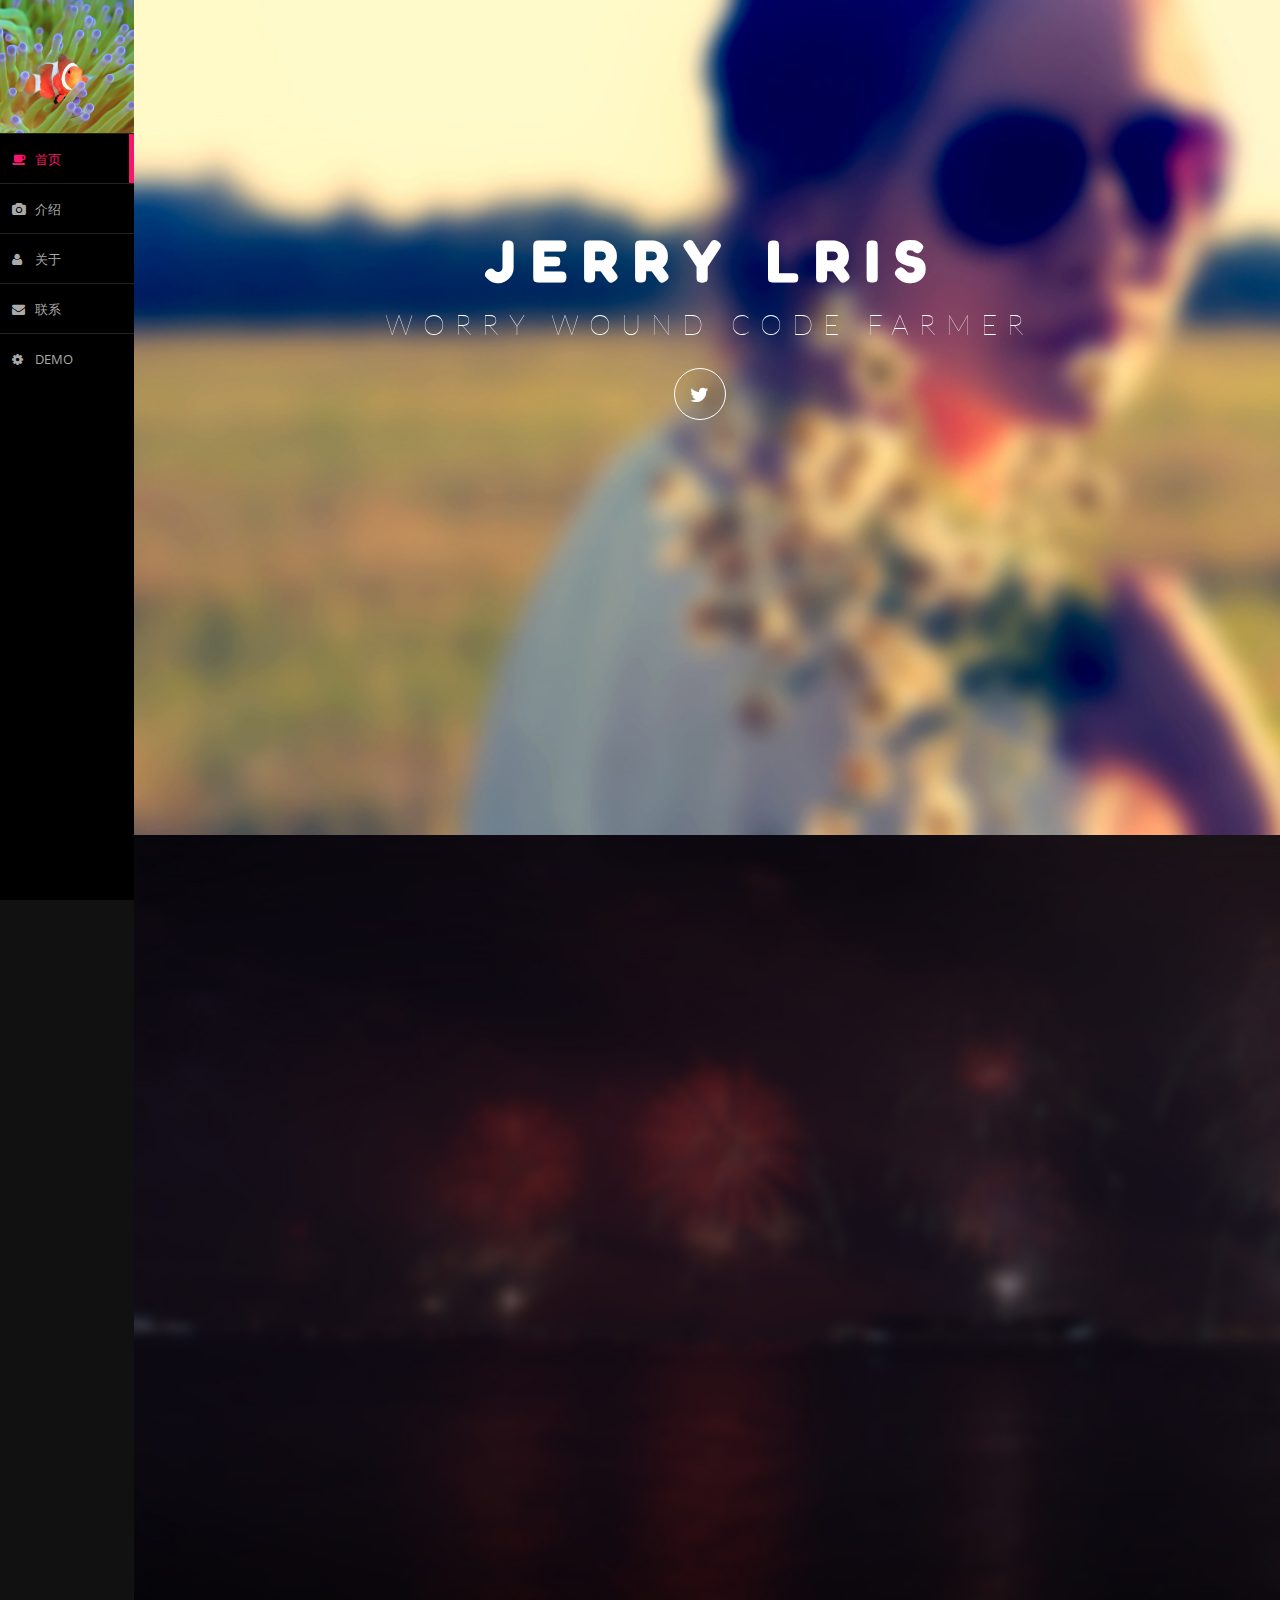
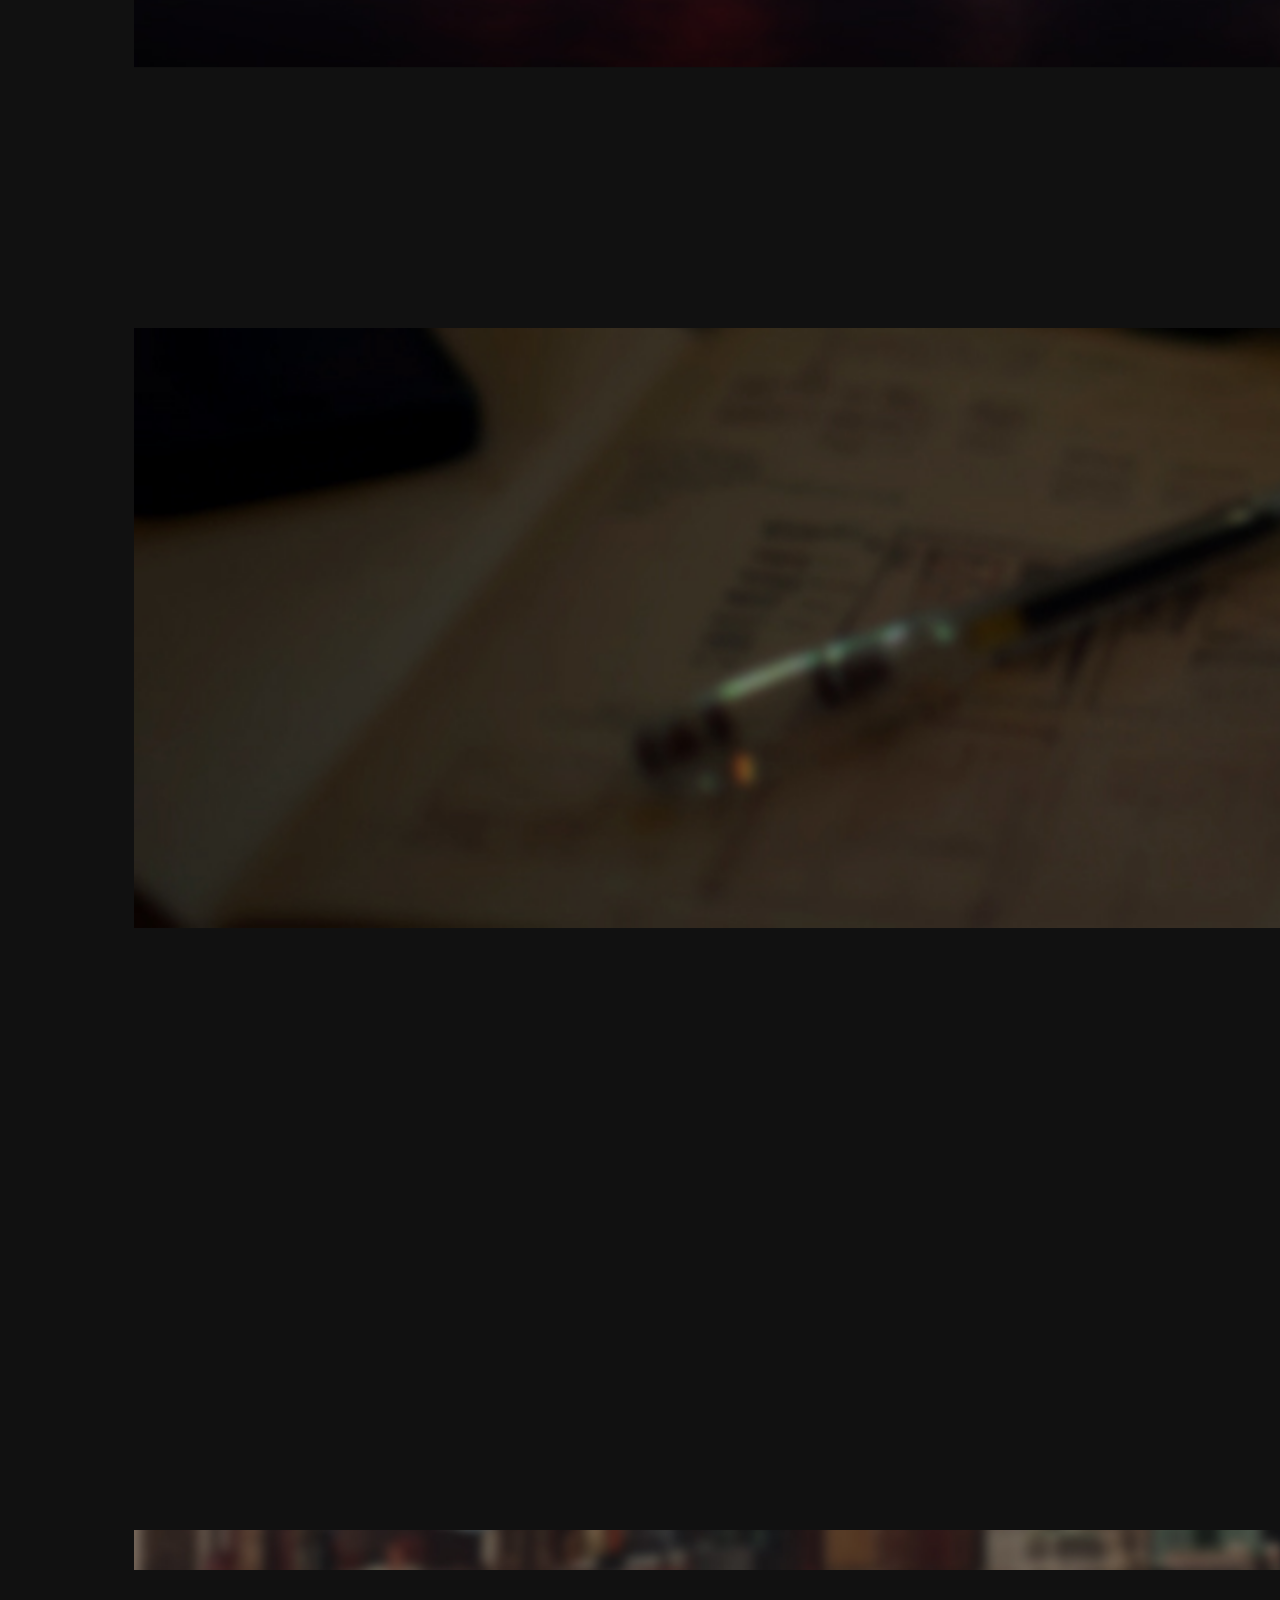
<file: webs/lris-ain/src/main/webapp/index.html>
<!DOCTYPE html>
<!--[if lt IE 7]>      <html class="no-js lt-ie9 lt-ie8 lt-ie7"> <![endif]-->
<!--[if IE 7]>         <html class="no-js lt-ie9 lt-ie8"> <![endif]-->
<!--[if IE 8]>         <html class="no-js lt-ie9"> <![endif]-->
<!--[if gt IE 8]><!--> <html class="no-js"> <!--<![endif]-->
    <head>
        <meta charset="utf-8">
        <meta http-equiv="X-UA-Compatible" content="IE=edge,chrome=1">
        <title></title>
        <meta name="description" content="">
        <meta name="viewport" content="width=device-width">

        <link rel="stylesheet" href="css/bootstrap.min.css">
        <link rel="stylesheet" href="css/bootstrap-responsive.min.css">
        <link rel="stylesheet" href="css/font-awesome.min.css">
        <link rel="stylesheet" href="css/isotope.css">
        <link rel="stylesheet" href="css/main.css">
		
		<!-- sample color stylesheet 
		<link rel="stylesheet" href="css/color/blue.css">
		-->
		
        <!-- favicon -->
        <link rel="icon" type="image/png" href="favicon.png" />

		<!-- Google fonts -->

        <link href='http://fonts.googleapis.com/css?family=Open+Sans:400,300,700' rel='stylesheet' type='text/css'>
        <link href='http://fonts.googleapis.com/css?family=Fredoka+One' rel='stylesheet' type='text/css'>
		<link href='http://fonts.googleapis.com/css?family=Lato:100' rel='stylesheet' type='text/css'>

        <script src="js/vendor/modernizr-2.6.2-respond-1.1.0.min.js"></script>
		
		<script src="js/vendor/jquery-1.9.1.min.js"></script>
        <script>window.jQuery || document.write('<script src="js/vendor/jquery-1.9.1.min.js"><\/script>')</script>

    </head>
    <body data-spy="scroll" data-target=".navbar">

        <div class="navbar affix main-trend-navbar">
            <div class="navbar-inner">
                <img src="img/sample_guy.jpg" class="profile-pic"/>
                <a href="#" class="small-nav-toggle"><i class="fa fa-bars"></i></a>
                <div style="clear:both"></div>
                 <ul class="nav option-set scroll-link">
                    <li><a href="#home"><i class="fa fa-coffee"></i> 首页</a></li><li>
                    <a href="#portfolio"><i class="fa fa-camera"></i> 介绍</a></li><li>
                    <a href="#about"><i class="fa fa-user"></i> 关于</a></li><li>
                    <a href="#contact"><i class="fa fa-envelope"></i> 联系</a></li>
                 </ul>
				 
				 <!-- DEMO START -->
				 <ul class="nav demo-nav">
                    <li><a href="#demo-content" id="demo-toggle"><i class="fa fa-gear"></i> Demo</a></li>
				 </ul>
				 <div class="demo-area">
					 <span class="demo-msg">Demo Colors:
					 </span>
					 <a href="#" style="background:#f8166c" data-color="pink"></a>
					 <a href="#" style="background:#68a0f5" data-color="blue"></a>
					 <a href="#" style="background:#32d436" data-color="green"></a>
					 <a href="#" style="background:#d5c013" data-color="gold"></a>
					 <a href="#" style="background:#4cb89b" data-color="teal"></a>
					 <a href="#" style="background:#fe2525" data-color="red"></a>
				 </div>
				<script>
				function change_color(color){
					var doc = document; // shortcut
					var head  = doc.getElementsByTagName('head')[0];
					var link  = doc.createElement('link');
					link.rel  = 'stylesheet';
					link.type = 'text/css';
					link.href = 'css/color/'+color+'.css';
					link.media = 'all';
					head.appendChild(link);
				}
				$('.demo-area a').click(function(e){
					e.preventDefault();
					change_color($(this).attr("data-color"));
					$('.demo-area').slideUp(150);
				});
				$('#demo-toggle').click(function(e){
					e.preventDefault();
					$('.demo-area').slideToggle(150);
				});
				</script>
				<style>
					.demo-area a{
						width: 17px;
						height: 17px;
						display: inline-block;
						margin: 1px 6px 1px 0;
						border-radius: 2px;
						border: 2px solid #f6f6f6;
						border: 2px solid transparent;
						transition: 150ms all;
						-o-transition: 150ms all;
						-moz-transition: 150ms all;
						-webkit-transition: 150ms all;
					}
					.demo-area a:hover{
						opacity: 0.9;
						border-color: rgba(0,0,0,0.4);
					}
					.demo-area a:active{
						box-shadow: none;
					}
					span.demo-msg{
						font-size: 10px;
						text-transform: uppercase;
						font-weight: bold;
						display: block;
						color: #aaa;
					}
					.demo-area{
						display: none;
						margin: 10px 12px 5px 12px;
					}
					@media(max-width: 767px){
						.demo-area, .demo-nav{
							display: none !important;							
						}
					}
				</style>
				<!-- DEMO END -->

            </div>
			
        </div>
		
		<!-- home begins -->
        <div id="home" class="content-section masthead-content">
            <div class="main-masthead">
                <div class="container masthead-container text-center">
                    <h1 class="intro-text">Jerry Lris</h1>
                    <h2 class="intro-secondary">Worry Wound Code Farmer</h2>
                    <div class="social-icons">
                        <a href="https://www.baidu.com/" class="btn btn-round btn-clear"><i class="fa fa-twitter"></i>
                    	</a>
                </div>
                </div>
                <img class="masthead-image parallax" src="img/main1.jpg">
            </div>
        </div>
		<!-- home ends -->
		
		<!-- portfolio begins -->
        <div class="content-section" id="portfolio">
            <div class="container">
                <h1>Portfolio</h1>
                <ul class="nav option-isotope" data-option-key="filter">
                    <li>
                        <a href="#show-all" data-option-value="*" class="selected btn btn-clear">All
                        </a>
                    </li>
                    <li>
                        <a href="#" data-option-value=".category-1" class="btn btn-clear">Photo
                        </a>
                    </li>
                    <li>
                        <a href="#" data-option-value=".category-2" class="btn btn-clear">Gallery
                        </a>
                    </li>
                    <li>
                        <a href="#" data-option-value=".category-3" class="btn btn-clear">Video
                        </a>
                    </li>
                </ul>
                <div id="container-isotope" class="super-list clearfix">
                    <a href="project_image_1.html" class="element category-1">
                        <img src="img/portfolio/1_thumb.jpg" class="portfolio-image" alt="portfolio image"/>
                        <span class="portfolio-text">
                            <h3>Affliction
                            </h3>
                            <span><i class="fa fa-tag"></i>Photo
                            </span>
                            <p>Lorem ipsum dolor site amet con, sectetur adipiscing elit.
                            </p>
                        </span>
                    </a>
                    
                    <a href="project_carousel_2.html" class="element category-2">
                        <img src="img/portfolio/2_thumb.jpg" class="portfolio-image" alt="portfolio image"/>
                        <span class="portfolio-text">
                            <h3>Cascade
                            </h3>
                            <span><i class="fa fa-tag"></i>Gallery
                            </span>
                            <p>Lorem ipsum dolor site amet con, sectetur adipiscing elit.
                            </p>
                        </span>
                    </a>
                    
                    <a href="project_video_3.html" class="element category-3">
                        <img src="img/portfolio/3_thumb.jpg" class="portfolio-image" alt="portfolio image"/>
                        <span class="portfolio-text">
                            <h3>Concept
                            </h3>
                            <span><i class="fa fa-tag"></i>Video
                            </span>
                            <p>Lorem ipsum dolor site amet con, sectetur adipiscing elit.
                            </p>
                        </span>
                    </a>
                    
                    <a href="project_carousel_4.html" class="element category-2">
                        <img src="img/portfolio/4_thumb.jpg" class="portfolio-image" alt="portfolio image"/>
                        <span class="portfolio-text">
                            <h3>Amorphous
                            </h3>
                            <span><i class="fa fa-tag"></i>Gallery
                            </span>
                            <p>Lorem ipsum dolor site amet con, sectetur adipiscing elit.
                            </p>
                        </span>
                    </a>
                    
                    <a href="project_image_5.html" class="element category-1">
                        <img src="img/portfolio/5_thumb.jpg" class="portfolio-image" alt="portfolio image"/>
                        <span class="portfolio-text">
                            <h3>Ethereal
                            </h3>
                            <span><i class="fa fa-tag"></i>Photo
                            </span>
                            <p>Lorem ipsum dolor site amet con, sectetur adipiscing elit.
                            </p>
                        </span>
                    </a>
                    
                    <a href="project_video_6.html" class="element category-3">
                        <img src="img/portfolio/6_thumb.jpg" class="portfolio-image" alt="portfolio image"/>
                        <span class="portfolio-text">
                            <h3>Halcyon
                            </h3>
                            <span><i class="fa fa-tag"></i>Video
                            </span>
                            <p>Lorem ipsum dolor site amet con, sectetur adipiscing elit.
                            </p>
                        </span>
                    </a>
                    
                    <a href="project_image_7.html" class="element category-1">
                        <img src="img/portfolio/7_thumb.jpg" class="portfolio-image" alt="portfolio image"/>
                        <span class="portfolio-text">
                            <h3>Horizons
                            </h3>
                            <span><i class="fa fa-tag"></i>Photo
                            </span>
                            <p>Lorem ipsum dolor site amet con, sectetur adipiscing elit.
                            </p>
                        </span>
                    </a>
                    
                    <a href="project_video_8.html" class="element category-3">
                        <img src="img/portfolio/8_thumb.jpg" class="portfolio-image" alt="portfolio image"/>
                        <span class="portfolio-text">
                            <h3>Nebulous
                            </h3>
                            <span><i class="fa fa-tag"></i>Video
                            </span>
                            <p>Lorem ipsum dolor site amet con, sectetur adipiscing elit.
                            </p>
                        </span>
                    </a>
                    
                    <a href="project_image_9.html" class="element category-1">
                        <img src="img/portfolio/9_thumb.jpg" class="portfolio-image" alt="portfolio image"/>
                        <span class="portfolio-text">
                            <h3>Resonance
                            </h3>
                            <span><i class="fa fa-tag"></i>Photo
                            </span>
                            <p>Lorem ipsum dolor site amet con, sectetur adipiscing elit.
                            </p>
                        </span>
                    </a>
                    
                    <a href="project_carousel_10.html" class="element category-2">
                        <img src="img/portfolio/10_thumb.jpg" class="portfolio-image" alt="portfolio image"/>
                        <span class="portfolio-text">
                            <h3>Symphony
                            </h3>
                            <span><i class="fa fa-tag"></i>Gallery
                            </span>
                            <p>Lorem ipsum dolor site amet con, sectetur adipiscing elit.
                            </p>
                        </span>
                    </a>
                    
                    <a href="project_carousel_11.html" class="element category-2">
                        <img src="img/portfolio/11_thumb.jpg" class="portfolio-image" alt="portfolio image"/>
                        <span class="portfolio-text">
                            <h3>Insouciance
                            </h3>
                            <span><i class="fa fa-tag"></i>Gallery
                            </span>
                            <p>Lorem ipsum dolor site amet con, sectetur adipiscing elit.
                            </p>
                        </span>
                    </a>
                    
                    <a href="project_video_12.html" class="element category-3">
                        <img src="img/portfolio/12_thumb.jpg" class="portfolio-image" alt="portfolio image"/>
                        <span class="portfolio-text">
                            <h3>Vestige
                            </h3>
                            <span><i class="fa fa-tag"></i>Video
                            </span>
                            <p>Lorem ipsum dolor site amet con, sectetur adipiscing elit.
                            </p>
                        </span>
                    </a>
                </div>
            </div>
            <img class="masthead-image parallax" src="img/main2.jpg">
		</div>
		<!-- portfolio ends -->
		
		<!-- about begins -->
		<div class="content-section" id="about">
            <div class="container">
                <h1>About</h1>
                <p class="medium-text">
                My name is Johnny Doe. I am a <strong>web designer and graphic artist</strong>. I have a passion for creating beautiful designs. I'm always building new and exciting things for the web. I help companies and clients build successful online identities using creativity and innovation.
                </p>
                <div class="row-fluid">
                    <div class="span7">
                        <h3 class="main-color">Employment</h3>
                        
                        <div class="row-employment">
                            <h4 class="thin-title">Web Designer, ThemeForest</h4>
                            <strong class="about-meta"><i class="fa fa-calendar"></i>Dec 2012 - July 2013</strong>
                            <p>Created design solutions that had a high visual impact. Design decisions involved listening to clients and understanding their needs before making design decisions. Produced variety of graphics to communicate a better corporate identity.
                            </p>
                        </div>
                        <div class="row-employment">
                            <h4 class="thin-title">Digital Artist, GraphicRiver</h4>
                            <strong class="about-meta"><i class="fa fa-calendar"></i>Dec 2012 - July 2013</strong>
                            <p>Created design solutions that had a high visual impact. Design decisions involved listening to clients and understanding their needs before making design decisions. Produced variety of graphics to communicate a better corporate identity.
                            </p>
                        </div>
                        <div class="row-employment">
                            <h4 class="thin-title">Animator, VideoHive</h4>
                            <strong class="about-meta"><i class="fa fa-calendar"></i>Dec 2012 - July 2013</strong>
                            <p>Created design solutions that had a high visual impact. Design decisions involved listening to clients and understanding their needs before making design decisions. Produced variety of graphics to communicate a better corporate identity.
                            </p>
                        </div>
						<div class="row-employment">
                            <h4 class="thin-title">Musician, AudioJungle</h4>
                            <strong class="about-meta"><i class="fa fa-calendar"></i>Dec 2012 - July 2013</strong>
                            <p>Created design solutions that had a high visual impact. Design decisions involved listening to clients and understanding their needs before making design decisions. Produced variety of graphics to communicate a better corporate identity.
                            </p>
                        </div>
                    </div>
                    <div class="span4 offset1">
                       	<h3 class="main-color">Skills</h3>
                        <div>
                            <div class="progress">
                              <div class="bar" style="width: 90%">
                                <span>HTML</span>
                              </div>
                            </div>
                            <div class="progress">
                              <div class="bar" style="width: 50%">
                                <span>CSS3</span>
                              </div>
                            </div>
                            <div class="progress">
                              <div class="bar" style="width: 60%">
                                  <span>JQuery</span>
                              </div>
                            </div>
                            <div class="progress">
                              <div class="bar" style="width: 70%">
                                  <span>UI/UX</span>
                              </div>
                            </div>
                            <div class="progress">
                                <div class="bar" style="width: 55%">
                                    <span>Photoshop</span>
                                </div>
                            </div>
                            <div class="progress">
                              <div class="bar" style="width: 50%">
                                    <span>Wordpress</span>
                                </div>
                            </div>
                        </div>

                        <h3 class="main-color">Education</h3>
						<div>
							<div class="row-edu">
								<h4 class="thin-title">Bachelor's Degree</h4>
								<strong class="about-meta">University of Toronto, 2013</strong>
							</div>
							<div class="row-edu">
								<h4 class="thin-title">Art Certificate</h4>
								<strong class="about-meta">Multimedia Instituion, 2011</strong>
							</div>
						</div>
						<h3 class="main-color">Testimonials</h3>

						<div id="testimonials_carousel" class="carousel slide">
						  <div class="carousel-inner">
							<div class="item active">
							  <blockquote>John Doe is a great guy to work with. Constantly reliable and efficient. A++.
								<small>Bob Smith</small>
							  </blockquote>
							</div>
							<div class="item">
							  <blockquote>Delivered results immediately. Impeccable attention to detail.
								<small>Jane Smith</small>
							  </blockquote>
							</div>
							<div class="item">
							  <blockquote>Great doing business with you! Absolutely totally satisfied in every way.
								<small>Mr Boss</small>
							  </blockquote>
							</div>
						  </div>
						  <ol class="carousel-indicators testimonials">
							<li data-target="#testimonials_carousel" data-slide-to="0" class="active"></li>
							<li data-target="#testimonials_carousel" data-slide-to="1" class=""></li>
							<li data-target="#testimonials_carousel" data-slide-to="2" class=""></li>
						  </ol>
						</div>
                    </div>
                </div> 
				
            </div>
            <img class="masthead-image parallax" src="img/main3.jpg">
		</div>
		<!-- about ends -->
		
		<!-- contact begins -->
		<div class="content-section" id="contact">
            <div class="container">
                <h1>Contact</h1>
                <div clas="row-fluid">
                    <iframe  class="google-maps-embed" frameborder="0" scrolling="no" marginheight="0" marginwidth="0" src=""></iframe>
                </div>
                <br>
                <div class="row-fluid">
					
                    <div class="span5">
                        <h3 class="main-color">Personal Info</h3>
                        <p class="medium-text">
                            <i class="fa fa-user h4-icon"></i> John Doe
                        <br>
                            <i class="fa fa-phone h4-icon"></i> 222-222-2222
                        <br>
                            <i class="fa fa-home h4-icon"></i> 123 Street, City Address
                        <br>
                            <i class="fa fa-envelope h4-icon"></i> JohnnyDoe@Example.com
                        <br>
                            <i class="fa fa-facebook h4-icon"></i> facebook.com/JohnDoe
                        <br>
                            <i class="fa fa-twitter h4-icon"></i> @MyTwitter
                        </p>
                    </div>
                    <div class="span7">
                         <h3 class="main-color">Email Me</h3>
                         <form class="contact_form" id="contact_form">
                            <div class="contact-row">
                                  <i class="fa fa-user"></i>
                                  <input type="text" id="fname" placeholder="Name">
                            </div>
                            <div class="contact-row">
                                  <i class="fa fa-envelope"></i>
                                  <input type="text" id="email" placeholder="Email">      
                            </div> 
                            <div class="contact-row">
                                  <i class="fa fa-comment"></i>
                                  <textarea id="message" name="message" placeholder="Message"></textarea>
                            </div>
                            <button type="submit" id="submit_contact_info" class="btn btn-primary btn-large btn-clear">Send message <i class="fa fa-envelope"></i></button>
                        </form>
                        <div class="alert-success alert">
                                Thank you for your message! I will get back to you as soon as possible.
                            </div>
                            <div class="alert-error alert">
                                Sorry, your message was not sent successfully.
                            </div>
                    </div>
				</div>
                <br>
                <br>
                <br>
                <br>
                <strong>&copy; Copyright 2013 Trends HTML Template
                </strong>
            </div>
            <img class="masthead-image parallax" src="img/main4.jpg">
		</div>
		<!-- contact ends -->
		
        <div class="overlay"></div>
        <div class="portfolio-overlay">
        </div>
       
        <script src="js/vendor/bootstrap.min.js"></script>
        <script src="js/vendor/jquery.ui.ease.js"></script>
        <script src="js/vendor/jquery.isotope.min.js"></script>
        <!--[if lte IE 9]>
            <script src="js/ie.js"></script>
        <![endif]-->
        <script src="js/main.js"></script>
        
    </body>
</html>
</file>
<file: webs/lris-ain/src/main/webapp/css/isotope.css>
/* ISOTOPE Defaults */

.isotope-item {
  z-index: 2;
}

.isotope-hidden.isotope-item {
  pointer-events: none;
  z-index: 1;
}

/**** Isotope CSS3 transitions ****/

.isotope,
.isotope .isotope-item {
  -webkit-transition-duration: 0.8s;
     -moz-transition-duration: 0.8s;
      -ms-transition-duration: 0.8s;
       -o-transition-duration: 0.8s;
          transition-duration: 0.8s;
}

.isotope {
  -webkit-transition-property: height, width;
     -moz-transition-property: height, width;
      -ms-transition-property: height, width;
       -o-transition-property: height, width;
          transition-property: height, width;
}

.isotope .isotope-item {
  -webkit-transition-property: -webkit-transform, opacity;
     -moz-transition-property:    -moz-transform, opacity;
      -ms-transition-property:     -ms-transform, opacity;
       -o-transition-property:      -o-transform, opacity;
          transition-property:         transform, opacity;
}

/**** disabling Isotope CSS3 transitions ****/

.isotope.no-transition,
.isotope.no-transition .isotope-item,
.isotope .isotope-item.no-transition {
  -webkit-transition-duration: 0s;
     -moz-transition-duration: 0s;
      -ms-transition-duration: 0s;
       -o-transition-duration: 0s;
          transition-duration: 0s;
}

/* End: Recommended Isotope styles */



/* disable CSS transitions for containers with infinite scrolling*/
.isotope.infinite-scrolling {
  -webkit-transition: none;
     -moz-transition: none;
      -ms-transition: none;
       -o-transition: none;
          transition: none;
}

/**** Isotope styles ****/

/* required for containers to inherit vertical size from window */
html,
body {
  height: 100%;
}

#container {
  border: 1px solid #666;
  padding: 5px;
  margin-bottom: 20px;
}

.element {
  width: 110px;
  height: 110px;
  margin: 5px;
  float: left;
  overflow: hidden;
  position: relative;
  background: #888;
  color: #222;
  -webkit-border-top-right-radius: 1.2em;
      -moz-border-radius-topright: 1.2em;
          border-top-right-radius: 1.2em;
}

.element.alkali          { background: #F00; background: hsl(   0, 100%, 50%); }
.element.alkaline-earth  { background: #F80; background: hsl(  36, 100%, 50%); }
.element.lanthanoid      { background: #FF0; background: hsl(  72, 100%, 50%); }
.element.actinoid        { background: #0F0; background: hsl( 108, 100%, 50%); }
.element.transition      { background: #0F8; background: hsl( 144, 100%, 50%); }
.element.post-transition { background: #0FF; background: hsl( 180, 100%, 50%); }
.element.metalloid       { background: #08F; background: hsl( 216, 100%, 50%); }
.element.other.nonmetal  { background: #00F; background: hsl( 252, 100%, 50%); }
.element.halogen         { background: #F0F; background: hsl( 288, 100%, 50%); }
.element.noble-gas       { background: #F08; background: hsl( 324, 100%, 50%); }

.element .symbol {
  left: 0.2em;
  top: 0.4em;
  font-size: 3.8em;
  line-height: 1.0em;
  color: #FFF;
}
.element.large .symbol {
  font-size: 4.5em;
}

.element.fake .symbol {
  color: #000;
}

.element .name {
  left: 0.5em;
  bottom: 1.6em;
  font-size: 1.05em;
}

.element .weight {
  font-size: 0.9em;
  left: 0.5em;
  bottom: 0.5em;
}

.element .number {
  font-size: 1.25em;
  font-weight: bold;
  color: hsla(0,0%,0%,.5);
  right: 0.5em;
  top: 0.5em;
}

.variable-sizes .element.width2 { width: 230px; }

.variable-sizes .element.height2 { height: 230px; }

.variable-sizes .element.width2.height2 {
  font-size: 2.0em;
}

.element.large,
.variable-sizes .element.large,
.variable-sizes .element.large.width2.height2 {
  font-size: 3.0em;
  width: 350px;
  height: 350px;
  z-index: 100;
}

.clickable .element:hover {
  cursor: pointer;
}

.clickable .element:hover h3 {
  text-shadow:
    0 0 10px white,
    0 0 10px white
  ;
}

.clickable .element:hover h2 {
  color: white;
}

/**** Example Options ****/

#options {
  padding-bottom: 1.0em;
}

#options h3 {
  margin-bottom: 0.2em;
  font-size: 15px;
}

#options h4 { 
  font-weight: bold;
}

#options ul {
  margin: 0;
  list-style: none;
}

#options ul ul {
  margin-left: 1.5em;
}

#options li {
  float: left;
  margin-bottom: 0.2em;
}

#options li a {
  display: block;
  padding: 0.4em 0.5em;
  background-color: #DDD;
  color: #222;
  font-weight: bold;
  text-shadow: 0 1px hsla( 0, 0%, 100%, 0.5 );
  background-image: -webkit-linear-gradient( top, hsla( 0, 0%, 100%, 0.5 ), hsla( 0, 0%, 100%, 0.0 ) );
  background-image:    -moz-linear-gradient( top, hsla( 0, 0%, 100%, 0.5 ), hsla( 0, 0%, 100%, 0.0 ) );
  background-image:     -ms-linear-gradient( top, hsla( 0, 0%, 100%, 0.5 ), hsla( 0, 0%, 100%, 0.0 ) );
  background-image:      -o-linear-gradient( top, hsla( 0, 0%, 100%, 0.5 ), hsla( 0, 0%, 100%, 0.0 ) );
  background-image:         linear-gradient( top, hsla( 0, 0%, 100%, 0.5 ), hsla( 0, 0%, 100%, 0.0 ) );
}

#options li a:hover {
  background-color: #5BF;
}

#options li a:active {
  background-color: #39D;
  -webkit-box-shadow: inset 0 2px 8px hsla( 0, 0%, 0%, 0.6 );
     -moz-box-shadow: inset 0 2px 8px hsla( 0, 0%, 0%, 0.6 );
       -o-box-shadow: inset 0 2px 8px hsla( 0, 0%, 0%, 0.6 );
          box-shadow: inset 0 2px 8px hsla( 0, 0%, 0%, 0.6 );
}

#options li a {
  border-left:  1px solid hsla( 0, 0%, 100%, 0.3 );
  border-right: 1px solid hsla( 0, 0%,   0%, 0.2 );
}

#options li:first-child a {
  border-radius: 7px 0 0 7px;
  border-left: none;
}

#options li:last-child a {
  border-radius: 0 7px 7px 0;
}

#options li a.selected {
  background-color: #13F;
  text-shadow: none;
  color: white;
}

/* Combination filter options*/

#options .option-combo {
  display: inline-block;
  float: left;
  margin-right: 10px;
}

#options .option-combo ul {
  margin-right: 20px;
  display: inline-block;
}

#options .option-combo h2,
#options .option-combo h4 {
  line-height: 34px;
  margin-bottom: 0;
  margin-right: 5px;
  display: inline-block;
  vertical-align: top;
}

/* Color shapes */

.color-shape {
  width: 70px;
  height: 70px;
  margin: 5px;
  float: left;
}
 
.color-shape.round {
  -webkit-border-radius: 35px;
     -moz-border-radius: 35px;
          border-radius: 35px;
}
 
.color-shape.big.round {
  -webkit-border-radius: 75px;
     -moz-border-radius: 75px;
          border-radius: 75px;
}
 
.color-shape.red { background: red; }
.color-shape.blue { background: blue; }
.color-shape.yellow { background: yellow; }
 
.color-shape.wide, .color-shape.big { width: 150px; }
.color-shape.tall, .color-shape.big { height: 150px; }

.color-shape a {
  display: block;
  height: 100%;
}

.color-shape a:hover {
  background: white;
  background: hsla( 0, 0%, 100%, 0.5 );
}

/**** Horizontal ****/

.horizontal #container {
  height: 80%;
}

#copy {
  max-width: 640px;
}

/**** Photo demo ****/

.photos .photo {
  width: 320px;
  margin: 5px;
  float: left;
}

.photos .photo img {
  display: block;
  width: 100%;
}

#content {
  margin-left: 210px;
}

.demos #content {
  height: 100%;
}

/**** Docs ****/

.docs #content {
  max-width: 640px;
}

.docs #content a:hover {
  border-bottom: 1px dotted;
}

/**** Doc page nav ****/



#site-nav {
  width: 200px;
  position: absolute;
  left: 10px;
  top: 0px;
  padding-top: 20px;
  font-size: 12px;
}

#site-nav h1 {
  font-size: 24px;
  margin-bottom: 0.5em;
  margin-top: 0;
  font-weight: bold;
  font-family: 'Helvetica Neue', Arial, sans-serif;
}

#site-nav h2 {
  font-size: 17px;
  font-weight: normal;
  margin: 0 0 0.3em;
  border-top: none;
}

#site-nav h1 a { color: #4FB; }
#site-nav h1 a:hover { color: #4BF; }

#site-nav ul {
  list-style: none;
  margin: 0 0 1.0em;
  font-weight: bold;
}

#site-nav ul ul { margin-bottom: 0; }

#site-nav ul a {
  display: block;
  border: none;
  padding: 1px 5px;
}

#site-nav ul .current a {
  background: hsla( 0, 0%, 0%, 0.3 );
  color: #1BF;
}
#site-nav ul a:hover,
#site-nav ul .current a:hover { color: white; }
  
#site-nav ul .current .toc a {
  font-size: 12px;
  padding-left: 1.2em;
  font-weight: normal;
}

/**** Doc content ****/

.docs #content h2 {
  border-top: 1px solid #333;
  padding-top: 0.8em;
  margin-bottom: 0.8em;
}

.docs #content h2:target { 
  padding: 10px;
  background: white;
  color: #222;
}

.docs #content h3 {
  color: #FEC;
  background: hsla( 0, 0%, 75%, 0.05 );
  padding: 2px 0.5em;
  margin-bottom: 0.5em;
  font-size: 1.15em;
}

.docs #content h4 {
  margin-bottom: 0.5em;
  font-size: 14px;
}


footer {
  font-size: 12px;
  font-style: italic;
  border-top: 1px solid #333;
  padding: 0.8em 0;
}

pre {
  padding: 10px;
}

pre, code {
  background: black;
  color: white;
  font-family: 'Monaco', monospace, sans-serif;
}

#content code {
  font-size: 12px;
}

#content pre {
  line-height: 1.6em;
}

h3#options {
  padding-bottom: 0;
}

.option-def dl dt,
.option-def dl dd {
  float: left;
  padding: 0 1.2em;;
  background: #161616;
  line-height: 36px;
  height: 36px;
}

.option-def dl.header dt,
.option-def dl.header dd {
  background: #444;
}

.option-def dl .option-type {
  font-size: 13px;
  color: #AAA;
  font-style: italic;
}

.option-def dl dd {
  border-left: 1px solid #222;
}

/* Tagline */

.docs .tagline {
  font-size: 22px;
  font-weight: 300;
}

/* as-is from MIT */

.docs .as-is {
  font-size: 95%;
}

/* Commercial license blurb */

.docs #commercial {
  background: white;
  padding: 10px;
  font-size: 14px;
  color: #1F1F1D;
}

.docs #commercial a { font-weight: bold;}

/**** Pygments ****/

code .s1,
code .s { color: #78BD55; } /* string */
code .mi, /* integer */
code .cp, /* doctype */
code .kc { color: #5298D4; } /*boolean*/
code .k { color: #E39B79; } /* keyword */
code .kd, /* storage */
code .na { color: #A9D866; } /* markup attribute */
code .p  { color: #EDB; } /* punctuation */
code .o  { color: #F63; }   /* operator */
code .nb { color: #AA97AC;} /* support */

/* comment */
code .c,
code .c1 { color: #666; font-style: italic; }

code .nt { color: #A0C8FC; } /* Markup open tag */

code .nf { color: #9EA8B8; } /* css id */
code .nc { color: #A78352; }  /* CSS class */
code .m  { color: #DE8E50; } /* CSS value */
code .nd { color: #9FAD7E; } /* CSS pseudo selector */



/**** Super list ****/


/**** Sites using Isotope ****/

#sites h2 {
  display: none;
  padding: 0.4em;
  line-height: 32px;
  margin-bottom: 0.4em;
  -webkit-transition: background-color 0.8s;
     -moz-transition: background-color 0.8s;
       -o-transition: background-color 0.8s;
          transition: background-color 0.8s;
}

#sites h2 img {
  display: inline-block;
  margin-right: 0.4em;
  vertical-align: bottom;
}

#sites h2.loading {
  background: white;
  color: #222;
}
#sites h2.error {
  background: red;
  color: #222;
}


#sites ul {
  margin: 0;
}

.super-list .example {
  list-style: none;
  float: left;
  width: 230px;
  margin: 5px;
}

.super-list .example a,
.super-list .example b,
.super-list .example img {
  display: block;
}

.super-list .example img { width: 100%; }

.super-list .example a {
  background: #1F1E1D;
}

.super-list .example a:hover {
  background: white;
  color: #111;
}

.super-list .example b { 
  font-weight: bold;
  line-height: 1.3em;
  padding: 3px;
  padding-top: 8px;
}

.super-list .link {
  float: left;
  position: relative;
  font-size: 24px;
  line-height: 1.2em;
  font-weight: 300;
  margin: 5px;
}

.super-list .link {
  width: 230px;
  height: 110px;
}

.super-list .link a {
  display: block;
  padding: 10px;
  padding-left: 65px;
  height: 90px;
  background: #1F1E1D;
  color: #FE5;
  -webkit-border-radius: 14px;
     -moz-border-radius: 14px;
          border-radius: 14px;
}

.super-list .link a:before {
  content: '➔';
  font-size: 70px;
  position: absolute;
  top: 30px;
  left: 5px;
  -webkit-transform: rotate(90deg);
     -moz-transform: rotate(90deg);
      -ms-transform: rotate(90deg);
       -o-transform: rotate(90deg);
          transform: rotate(90deg);
}

.super-list .link.away a:before {
  top: 25px;
  left: 0px;
  -webkit-transform: rotate(-45deg);
     -moz-transform: rotate(-45deg);
      -ms-transform: rotate(-45deg);
       -o-transform: rotate(-45deg);
          transform: rotate(-45deg);
}

.super-list .link a:hover {
  background: #E58;
  color: white;
}

.super-list .feature .name {
  bottom: auto;
  top: 140px;
  left: 18px;
  font-size: 20px;
}

/**** BIG Graph ****/

.big-graph {
  background: white;
  height: 600px;
  margin: 20px auto;
}

.big-graph .project {
  width: 45px;
  height: 45px;
  float: left;
}

.big-graph .project .icon {
  pointer-events: none;
  width: 31px;
  height: 31px;
  background: white;
  margin-left: 7px;
  -webkit-transition: -webkit-transform 0.25s;
     -moz-transition: -moz-transform    0.25s;
      -ms-transition: -ms-transform     0.25s;
       -o-transition: -o-transform      0.25s;
          transition: transform         0.25s;
}

.big-graph .project:hover {
  z-index: 5;
  
}

.big-graph .project:hover .icon {
  -webkit-transform: scale(3);
     -moz-transform: scale(3);
      -ms-transform: scale(3);
       -o-transform: scale(3);
          transform: scale(3);
}

.big-graph .project.commercial .icon { background: #6B6B6B; }
.big-graph .project.urbanism .icon { background: #00CF00; }
.big-graph .project.public-space .icon { background: #FF8D00; }
.big-graph .project.culture .icon { background: #D61919; }
.big-graph .project.body-culture .icon { background: #00ECFF; }
.big-graph .project.health .icon { background: #FF2251; }
.big-graph .project.education .icon { background: #00A700; }
.big-graph .project.housing .icon { background: #FF02FF; }
.big-graph .project.hotel .icon { background: #0000C3; }
.big-graph .project.media .icon { background: #292929; }

.big-graph .project p {
  line-height: 14px;
  font-size: 10.5px;
  color: black;
  margin-left: 7px;
}

/**** Infinite Scroll ****/

#infscr-loading {
  position: fixed;
  text-align: center;
  bottom: 30px;
  left: 42%;
  z-index: 100;
  background: white;
  background: hsla( 0, 0%, 100%, 0.9 );
  padding: 20px;
  color: #222;
  font-size: 15px;
  font-weight: bold;
  -webkit-border-radius: 10px;
     -moz-border-radius: 10px;
          border-radius: 10px;
}



/* The Magnificent Clearfix: nicolasgallagher.com/micro-clearfix-hack/ */
.clearfix:before, .clearfix:after { content: ""; display: table; }
.clearfix:after { clear: both; }
.clearfix { zoom: 1; }
</file>
<file: webs/lris-ain/src/main/webapp/css/main.css>
/* ==========================================================================
   TrendSetter v1.0
   ========================================================================== */

/* Customizable 			
   Main color: 		#f8166c
   Hover color: 	#b8004c
=============================*/
.main-color, a, .navbar .nav>li.active>a, .navbar .nav>li.active>a:hover, .navbar .nav>li.active>a:hover i, .navbar .nav>li.active>a>i,.navbar .brand:hover span,
.btn.btn-clear:hover, .btn.btn-clear.selected{
	color: #f8166c;
}
a:hover{
	color: #b8004c;
}
.navbar .nav>li.active>a, .navbar .nav>li.active>a:hover, .navbar .nav>li>a:hover{
	border-right: 5px solid #f8166c;
}
.btn{
	background: #f8166c;
}
.btn:hover, .btn.selected, .btn.btn-clear.selected, .btn.btn-clear:hover{
	background: #b8004c;
}

/* Bootstrap Override
=============================*/
.btn{
	filter: none !important;
	background-image: none !important;
	border: none !important;
	color: #fff;
	transition: 150ms all;
	-o-transition: 150ms all;
	-moz-transition: 150ms all;
	-webkit-transition: 150ms all;
	display: inline-block;
	border-radius: 4px;
	text-shadow: none !important;
	font-weight: normal;
}
.btn-large{
	font-size: 16px;
}
.progress{
	filter: none;
	border-radius: 0;
	overflow: hidden;
	height: auto;
	border-radius: 5px;
	background: none;
	border: 1px solid #fff;
	margin-bottom: 10px;
}
.progress .bar{
	filter: none !important;
	text-align: left;
	background: #fff;
	box-shadow: none;
	-o-box-shadow: none;
	-moz-box-shadow: none;
	-webkit-box-shadow: none;
	padding: 4px 0;
}
.progress .bar span{
	margin-left: 12px;
	font-weight: bold;
	color: #141414;
	font-size: 14px;
	text-shadow: none !important;
}
.progress:last-child{
	margin-bottom: 30px;
}
.navbar{
	width: 10.5%;
	height: 100%;
	min-width: 110px;
	position: fixed;
	left: 0;
	top: 0;
	display: block;	
	z-index: 999;
	background: #000;
}
.navbar, .navbar-inner{
	border-radius: 0;
}
.navbar .nav>li>a{
	padding: 15px 12px;
}
.navbar-inner{
	width: 100%;
	height: auto;
	position: relative;
	padding: 0;
	filter: none;
	overflow: hidden;
	text-shadow: none;
	box-shadow: none;
	-o-box-shadow: none;
	-moz-box-shadow: none;
	-webkit-box-shadow: none;
}
.navbar ul.nav{
	margin-right: 0;	
}
.navbar .nav>li, .navbar ul.nav{
	clear:both;
	float: none;
}
.small-nav-toggle{
	display: none;
}
.container, .portfolio-overlay{
	width: 86%;
}
.portfolio-overlay{
	left: 12.5%;
}
.container{
	position: relative;
}
a:hover{
	text-decoration: none;
}
.table td, .table th{
	border-top: none;
}
.table tr:first-child th, .table tr:first-child td{
	border-top: none;
}
.alert{
	background: none;
	text-shadow: none;
	border: none;
	padding: 0;
	font-size: 16px;
}
.alert-success, .alert-error{
	color: #fff;
	display: none;
}
/* Navbar custom
=============================*/
.profile-pic{
	width: 100%;
	height: auto;
}
.navbar .brand{
	padding: 10px 15px;
	margin: 0px;
	margin-top: 10%;
	font-family: 'Fredoka One', cursive;
	text-transform: uppercase;
	margin-bottom: 15px;
}
.navbar-inner{
	border: none;
	transition: 150ms all;
	-o-transition: 150ms all;
	-moz-transition: 150ms all;
	-webkit-transition: 150ms all;
}
.navbar-inner, .navbar .nav>li, .navbar .nav>li>a, .navbar .nav>.active>a, .navbar .nav>.active>a:hover{
	background: #000;
	text-transform: uppercase;
}
.navbar .nav>li>a, .navbar .nav>.active>a, .navbar .nav>.active>a:hover, .navbar .nav>.active>a:focus{
	border: none;
	color: #aaa;
	text-shadow: none !important;
	box-shadow: 0px 0px 0px 1px #222;
	-o-box-shadow: 0px 0px 0px 1px #222;
	-moz-box-shadow: 0px 0px 0px 1px #222;
	-webkit-box-shadow: 0px 0px 0px 1px #222;
	box-shadow: 0px 0px 0px 1px rgba(255,255,255,255, 0.14);
	-o-box-shadow: 0px 0px 0px 1px rgba(255,255,255,255, 0.14);
	-moz-box-shadow: 0px 0px 0px 1px rgba(255,255,255,255, 0.14);
	-webkit-box-shadow: 0px 0px 0px 1px rgba(255,255,255,255, 0.14);
}
.navbar .nav>li, .navbar .nav>li>a{
	filter: none;
	box-sizing: border-box;
	-o-box-sizing: border-box;
	-moz-box-sizing: border-box;
	-webkit-box-sizing: border-box;
	font-family: 'Open Sans', sans-serif;
	font-weight: normal;
	font-size: 13px;
}
.navbar .nav>li>a i{
	width: 20px;
	display: inline-block;	
}
.navbar .nav>li>a, .navbar .nav>li>a:hover{
	transition: 200ms background ease, 400ms border ease;
	-o-transition: 200ms background ease, 400ms border ease;
	-moz-transition: 200ms background ease, 400ms border ease;
	-webkit-transition: 200ms background ease, 400ms border ease;
}
.navbar .nav>li>a:hover{
	background: #ddd;
	border-top-color: #ddd;
	border-bottom-color: #ddd;
}
.navbar .nav>li>a:hover, .navbar .nav>li>a:hover i{
	color: #000;
}

/* Layout
=============================*/
.container, .portfolio-overlay{
	z-index: 5;
}
.content-section{
	z-index: 2;
	overflow: hidden;
	position: relative;
	padding-top: 45px;
	padding-bottom: 100px;
	float:right;
	width: 89.5%;
}
.content-section.image-bg{
	padding-top:0;
	padding-bottom: 0;
}

/* Home
=============================*/
.main-masthead{
	width: 100%;
	height: auto;
	color: #fff;
	z-index: 2;
	overflow: hidden;
}
.masthead-container{
	position: relative;
	z-index: 5;
	padding: 170px 0 20px 0;
	height: 500px;
}
.masthead-image, .parallax{
	position: absolute;
	top: 0;
	z-index: 1;
	min-width: 100%;
	min-height: 100%;
	height: auto;
	width: auto;
	max-width: none;
}
.social-icons .btn{
	margin-right: 15px;
}
.social-icons{
	padding-top: 10px;
	margin-bottom: 35px;
}
.social-icons .btn.btn-clear{
	border: 1px solid #fff !important;
}
.masthead-content.content-section{
	border: none;
}
.content-intro{
	display: inline-block;
	font-weight: 100;
	font-family: 'Helvetica Neue', 'Lato', Helvetica, Arial, sans-serif;
	text-transform: none;
	font-style: italic;
}

/* Portfolio
=============================*/
.portfolio-section{
	margin-top: -10px;
}
.element{
	width: 24.9%;
	height: 249px;
	margin: 0;
	margin-bottom: 1px;
	border-radius: 0;
	background-color:#000;
	padding: 0;
	-webkit-box-sizing: border-box; /* Safari/Chrome, other WebKit */
	-moz-box-sizing: border-box;    /* Firefox, other Gecko */
	box-sizing: border-box;         /* Opera/IE 8+ */
}
.element h3{
	text-transform: none;
}
#container-isotope{
	overflow:visible !important;
	margin-bottom: 35px;
}
.nav.option-isotope{
	text-align: center;
	margin-top: 10px;
}
.nav.option-isotope>li{
	display: inline-block;
	margin-right: 5px;
}
.nav.option-isotope>li:last-child{
	margin-right: 0;
}
.nav.option-isotope>li>a{
	display: inline-block;
}
.portfolio-overlay{
	margin-top:35px;
}
.portfolio-overlay .portfolio-image-full{
	width: 60%;
	height: auto;
	float: left;
}
.portfolio-overlay iframe.portfolio-image-full,
.portfolio-overlay object.portfolio-image-full{
	height: 370px;
}
.portfolio-desc{
	width: 35%;
	float: left;
	margin-left: 3%;
}
.close-overlay{
	float: right;
}
.carousel-control.btn.btn-round.btn-clear{
	font-family: 'Helvetica Neue', 'Lato', Helvetica, Arial, sans-serif;
	font-weight: 100;
	font-size: 26px;
	line-height: 44px;
	vertical-align: middle;
	transition: none !important;
	-o-transition: none !important;
	-moz-transition: none !important;
	-webkit-transition: none !important;
}
.carousel-inner img{
	width: 100%;
}
img.portfolio-image{
	position:absolute;
	top: 0%;
	left: 0%;
	height:100%;
	max-height: 110%;
	width:100%;
	max-width: 110%;
	transition: width 250ms ease, left 250ms ease, top 250ms ease, height 250ms ease;
	-o-transition: width 250ms ease, left 250ms ease, top 250ms ease, height 250ms ease;
	-moz-transition: width 250ms ease, left 250ms ease, top 250ms ease, height 250ms ease;
	-webkit-transition: width 250ms ease, left 250ms ease, top 250ms ease, height 250ms ease;
}
.portfolio-image-full{
	border-radius: 5px;
	overflow: hidden;
}
.element .portfolio-text{
	position:absolute;
	top: 100%;
	width: 100%;
	height: auto;
	padding:0px 10px;
	font-weight:500;
	color:#fff;
}
.element .portfolio-text i, .about-meta i{
	margin-right:8px;	
}
.portfolio-text h3{
	font-family: 'Helvetica Neue', 'Lato', Helvetica, Arial, sans-serif;
	margin: 0;
	height: auto;
	line-height: 30px;
	font-size: 30px;
	font-weight: 100;
	margin-bottom: 6px;
}
.element:hover img.portfolio-image{
	top:-3%;
	left:-3%;	
	
	height: 106%;
	width: 106%;

}
.element:hover .portfolio-text h3{
	text-shadow: none;
}
.portfolio-text p{
	font-weight: 300;
}
.portfolio-text span{
	font-weight: 700;
	margin-bottom: 4px;
	display: inline-block;
}
.overlay{
	width: 100%;
	height: 100%;
	position: fixed;
	background-color: black;
    z-index:50;
    -moz-opacity: 0.9;
    opacity:.90;
    filter: alpha(opacity=90);
    top: 0;
    left: 0;
    display: none;
}
.portfolio-overlay{
	position: absolute;
	z-index: 99;
	top: 0;
	display: none;
}
/* About
=============================*/
strong{
	color: #fff;
}
.about-date{
	font-weight: bold;
}
.about-date span{
	display: block;
}
.row-employment{
	margin-bottom: 35px;
}
.row-edu{
	margin-bottom: 20px;
}
.row-edu:last-child{
	margin-bottom: 30px;
}
.row-edu:last-child strong{
	margin-bottom: 0;
}
h4.thin-title{
	font-family: 'Helvetica Neue', 'Lato', Helvetica, Arial, sans-serif;
	margin: 0;
	height: auto;
	line-height: 30px;
	font-size: 30px;
	font-weight: 100;
	margin-bottom: 15px;

}
h1.thin-title, h2.thin-title, h1 .thin-title, .carousel-caption h4{
	font-family: 'Helvetica Neue', 'Lato', Helvetica, Arial, sans-serif;
	font-weight: 100;
	text-transform: none !important;
}
h2.content-intro{
	margin: 0 0 5px 0;
	font-size: 32px;
	line-height: 32px;
}
.about-meta{
	margin-bottom: 10px;
	display: inline-block;
}
blockquote{
	font-style: italic;
	line-height: 24px;
}
blockquote small{
	margin-top: 10px;
}
.carousel-indicators.testimonials{
	position: relative !important;
	top: auto !important;
	right: auto
}
.carousel-indicators li{
	cursor: pointer;
	margin-left: 0;
	margin-right: 8px;
	width: 15px;
	height: 15px;
	border-radius: 50%;
}
.carousel-indicators li:hover{
	background: #aaa;
	background: rgba(255,255,255,0.7);
}
/* Contact
=============================*/
.table.contact-table{
	border-left: 3px solid #fff;
	padding-left: 15px;
}
.table.contact-table th{
	padding-left: 15px;
	width: 30%;
}
.contact_form textarea{
	height: 100px;	
}
.contact-row{
	padding: 5px 3px;
	margin-bottom: 10px;
	transition: 150ms all;
	-o-transition: 150ms all;
	-moz-transition: 150ms all;
	-webkit-transition: 150ms all;
	border-radius: 4px;
	border: 1px solid #fff;
}
#submit_contact_info{
	margin-bottom: 10px;
}
.contact-row i{
	color: #fff;
	border-right: 1px solid #fff;
	font-size: 18px;
	line-height: 18px;
	width: 7.5%;
	height:100%;
	vertical-align: top;
	display: inline-block;
	text-align: center;
	padding-right: 3px;
	margin-top: 2px;
	transition: 100ms all;
	-o-transition: 100ms all;
	-moz-transition: 100ms all;
	-webkit-transition: 100ms all;
}
.contact-row.active-row i, .contact-row:hover i, 
.contact-row.active-row input, .contact-row:hover input,
.contact-row.active-row textarea, .contact-row:hover textarea{
	color:#555;
}
.contact-row input{
	margin-bottom: 0;
}
.contact-details-row h4.inline{
	margin-right: 15px;
}
input[type="text"], textarea{
	background: none;
	border-radius: 0;
	color: #fff;
	border: none;
	width: 90%;
	box-sizing: border-box;
	-o-box-sizing: border-box;
	-moz-box-sizing: border-box;
	-webkit-box-sizing: border-box;
}
input[type="text"]:hover, input[type="text"]:focus, textarea:hover, textarea:focus{
	border: none;
	box-shadow: none;
	-o-box-shadow: none;
	-moz-box-shadow: none;
	-webkit-box-shadow: none;
}
.inline{
	display: inline-block;
}
i.h4-icon{
	display: inline-block;
	width: 30px;
}
/* Style
=============================*/
body{
	background: #111;
}
.navbar h1,.navbar h2,.navbar h3,.navbar h4,.navbar h5,.navbar h6,.navbar p,.navbar body{
	color: #555;	
}
h1,h2,h3,h4,h5,h6,p,span,body{
	color: #fff;	
}
h1, h2{
	margin-bottom: 10px;
	font-size: 50px;
	line-height:65px;
	font-family: 'Fredoka One', sans-serif;
	letter-spacing: 20px;
	position: relative;
	left: 6px;
}
h1{
	text-transform: uppercase;
	font-weight: bold;
	text-align: center;
	margin-bottom: 50px;
	font-size: 50;
	letter-spacing: 14px;
}
h1.intro-text{
	margin-bottom: 10px;
	letter-spacing: 15px;
	font-size: 60px;
	line-height: 70px;
}

/* intro message under name size */
h2.intro-secondary{
	font-size: 28px;
	line-height: 38px;
	font-family: 'Helvetica Neue', 'Lato', Helvetica, Arial, sans-serif;
	text-transform: uppercase;
	font-weight: 100;
	letter-spacing: 10px;
	position: relative;
	left: 2px;
	margin-bottom: 15px;
}
.navbar .brand span{
	color: #141414;
}
.main-trend-navbar{
	z-index:100;
}
h3{
	font-family: 'Fredoka One', sans-serif;
	margin-bottom: 25px;
}
p{
	line-height: 24px;
}
/* Components
=============================*/
.btn-clear:after {
	pointer-events: none;
	position: absolute;
	width: 100%;
	height: 100%;
	border-radius: 50%;
	content: '';
	-webkit-box-sizing: content-box; 
	-moz-box-sizing: content-box; 
	box-sizing: content-box;
}

.btn-clear:before {
	speak: none;
	font-size: 48px;
	line-height: 90px;
	font-style: normal;
	font-weight: normal;
	font-variant: normal;
	text-transform: none;
	display: block;
	-webkit-font-smoothing: antialiased;
}
.btn.btn-clear {
	box-shadow: 0 0 0px rgba(255,255,255,1);
	-o-box-shadow: 0 0 0px rgba(255,255,255,1);
	-moz-box-shadow: 0 0 0px rgba(255,255,255,1);
	-webkit-box-shadow: 0 0 0px rgba(255,255,255,1);
	overflow: hidden;
	-webkit-transition: background 0.1s, color 0.2s, box-shadow 0.35s !important;
	-moz-transition: background 0.1s, color 0.3s, box-shadow 0.35s !important;
	transition: background 0.1s, color 0.2s, box-shadow 0.35s !important;
}

.btn-clear:after {
	display: none;
}

.btn-clear:hover, .contact-row:hover, .contact-row.active-row {
	background: rgba(255,255,255,1);
	box-shadow: 0 0 0 5px rgba(255,255,255,0.3);
	-o-box-shadow: 0 0 0 5px rgba(255,255,255,0.3);
	-moz-box-shadow: 0 0 0 5px rgba(255,255,255,0.3);
	-webkit-box-shadow: 0 0 0 5px rgba(255,255,255,0.3);
}


@-webkit-keyframes toBottomFromTop {
	49% {
		-webkit-transform: translateY(100%);
	}
	50% {
		opacity: 0;
		-webkit-transform: translateY(-100%);
	}
	51% {
		opacity: 1;
	}
}
@-moz-keyframes toBottomFromTop {
	49% {
		-moz-transform: translateY(100%);
	}
	50% {
		opacity: 0;
		-moz-transform: translateY(-100%);
	}
	51% {
		opacity: 1;
	}
}
@keyframes toBottomFromTop {
	49% {
		transform: translateY(100%);
	}
	50% {
		opacity: 0;
		transform: translateY(-100%);
	}
	51% {
		opacity: 1;
	}
}

.btn-round{
	border-radius: 50%;
	width: 50px;
	height: 50px;
	display: inline-block;
	padding: 0;
}
.btn-round i{
	font-size: 20px;
	top: 16px;
	position: relative;
}
.btn.btn-clear{
	border: 1px solid #fff !important;
	transition: 150ms background-color;
	-o-transition: 150ms background-color;
	-moz-transition: 150ms background-color;
	-webkit-transition: 150ms background-color;
	color: #fff;
	background: none;
	background-color: none;
	font-weight: bold;
}
.btn.btn-clear:hover, .btn.btn-clear.selected{
	background: #fff !important;
}
.top-shadow{
	height: 30px;
	width: 100%;
	background-repeat: repeat-x;
	position: relative;
	z-index: 10;
	background: url('../img/top-shadow.png');
}
.bottom-shadow{
	background: url('../img/bottom-shadow.png');
	background-repeat: repeat-x;
	position: relative;
	z-index: 4;
	height: 150px;
	width: 100%;
	margin-top: -80px;
}
.medium-text, .medium-text p, p.medium-text{
	font-family: 'Open Sans', sans-serif;
	font-weight: 300;
	font-size: 18px;
	line-height: 36px;
	margin-bottom: 30px;
	display: inline-block;
}
p.medium-text{
	margin-top: -9px;
}
.google-maps-embed{
	width: 100%;
	height: 260px;
	background: #fff;
	display: block;
	border-radius: 4px;
}
.text-shadow{
	text-shadow: 0px 1px 1px rgba(0,0,0,0.3);
}
.no-margin-top{
	margin-top: 0;
}

/* Responsive
=============================*/
@media(max-width: 1200px){
	.navbar{
		width: 13%;
	}
	.content-section{
		width: 87%;
	}
	.portfolio-overlay{
		left: 14.5%;
		width: 84%;
	}
}
@media(max-width: 930px){
	.element{
		width: 33%;
	}
	.navbar .nav>li>a i{
		display: none;
	}
	.navbar{
		width: 15%;
	}
	.content-section{
		width: 85%;
	}
	.portfolio-overlay{
		left: 16.5%;
		width: 82%;
	}
}

@media(max-width: 800px){
	.element{
		width: 49.9%;
	}
	.navbar .brand{
		font-size: 16px;
		line-height: 18px;
		height: auto;
	}
}
@media(max-width: 767px){
	body{
		padding: 0;
	}
	.profile-pic{
		display: none;
	}
	.navbar{
		top: 0;
		position: fixed;
		height: auto;
		width: 100%;
		margin: 0;
		text-align: center;
	}
	.navbar li{
		display: inline-block;
	}
	.navbar-inner{
		border-radius: 0;
	}
	.navbar .brand{
		margin-top: 0;
		text-align: center;
		width: 100%;
	}
	.navbar li>a:hover, .navbar li, .navbar ul, .navbar .nav>li>a{
		border: none !important;
	}
	.content-section{
		float: none;
		width: 100%;
	}
	.portfolio-image-full{
		border-radius: 0;
	}
	.portfolio-overlay{
		width: 100%;
		left: 0;
	}
	.portfolio-overlay .portfolio-image-full, .portfolio-desc{
		clear: both;
		width: 100%;
		padding-top: 20px;
	}
	.portfolio-desc{
		margin-left: 0;
		padding-left: 10px;
		padding-right: 10px;
		box-sizing: border-box;
		-o-box-sizing: border-box;
		-moz-box-sizing: border-box;
		-webkit-box-sizing: border-box;
	}
	.carousel-indicators{
		top: 30px;
	}
}
@media(max-width: 550px){
	a.small-nav-toggle{
		display: block;
		width: 50px;
		height: 50px;
		float: right;
		font-size: 30px;
		text-align: center;
		padding-top: 10px;
		box-sizing: border-box;
		-o-box-sizing: border-box;
		-moz-box-sizing: border-box;
		-webkit-box-sizing: border-box;
		transition: 100ms all;
		-o-transition: 100ms all;
		-moz-transition: 100ms all;
		-wekbit-transition: 100ms all;
	}
	a.small-nav-toggle:hover{
		color: #000;
		background: #fff;
	}
	.navbar li{
		display: block;
	}
	.navbar .nav>li>a{
		padding: 15px 12px;
	}
	.navbar .nav>li, .navbar ul.nav{
		clear:both;
		float: none;
	}
	.profile-pic{
		display: inline-block;
		height: 50px;
		width: auto;
		float: left;
	}
	.nav.option-set{
		display: none;
	}
	h1, h2{
		font-size:25px;
		letter-spacing: 8px;
	}
	h1.intro-text{
		margin-bottom: 10px;
		letter-spacing: 9px;
		font-size: 30px;
		line-height: 50px;
	}
	h2.intro-secondary{
		font-size: 25px;
		letter-spacing: 8px;
	}
	.container, .masthead-container.container{
		width: 94%;
		padding-left: 3%;
		padding-right: 3%;
	}
	.masthead-container{
		padding: 150px 0 50px 0;
	}
	.portfolio-overlay{
		padding-top: 20px;
	}
	.portfolio-overlay img{
		width: 100%;
		height: auto;
		float: none;
		margin: 0;
	}
	.portfolio-overlay h4.thin-title{
		margin-top:15px;
	}
}
@media(max-width: 450px){
	.navbar .nav>li>a{
	
		font-size: 13px;
	}
	.element{
		width: 100%;
	}
}
@media(max-width: 350px){
	.navbar .nav>li>a{
		padding: 2px 3px;
		font-size: 12px;
	}
}
</file>
<file: webs/lris-ain/src/main/webapp/css/color/blue.css>
/* Blue ver.
   Main color: 		#6893f5
   Hover color: 	#3559aa
=============================*/
.main-color, a, .navbar .nav>li.active>a, .navbar .nav>li.active>a:hover, .navbar .nav>li.active>a:hover i, .navbar .nav>li.active>a>i,.navbar .brand:hover span,
.btn.btn-clear:hover, .btn.btn-clear.selected{
	color: #6893f5;
}
a:hover{
	color: #3559aa;
}
.navbar .nav>li.active>a, .navbar .nav>li.active>a:hover, .navbar .nav>li>a:hover{
	border-right: 3px solid #6893f5;
}
.btn{
	background: #6893f5;
}
.btn:hover, .btn.selected, .btn.btn-clear.selected, .btn.btn-clear:hover{
	background: #3559aa;
}
</file>
